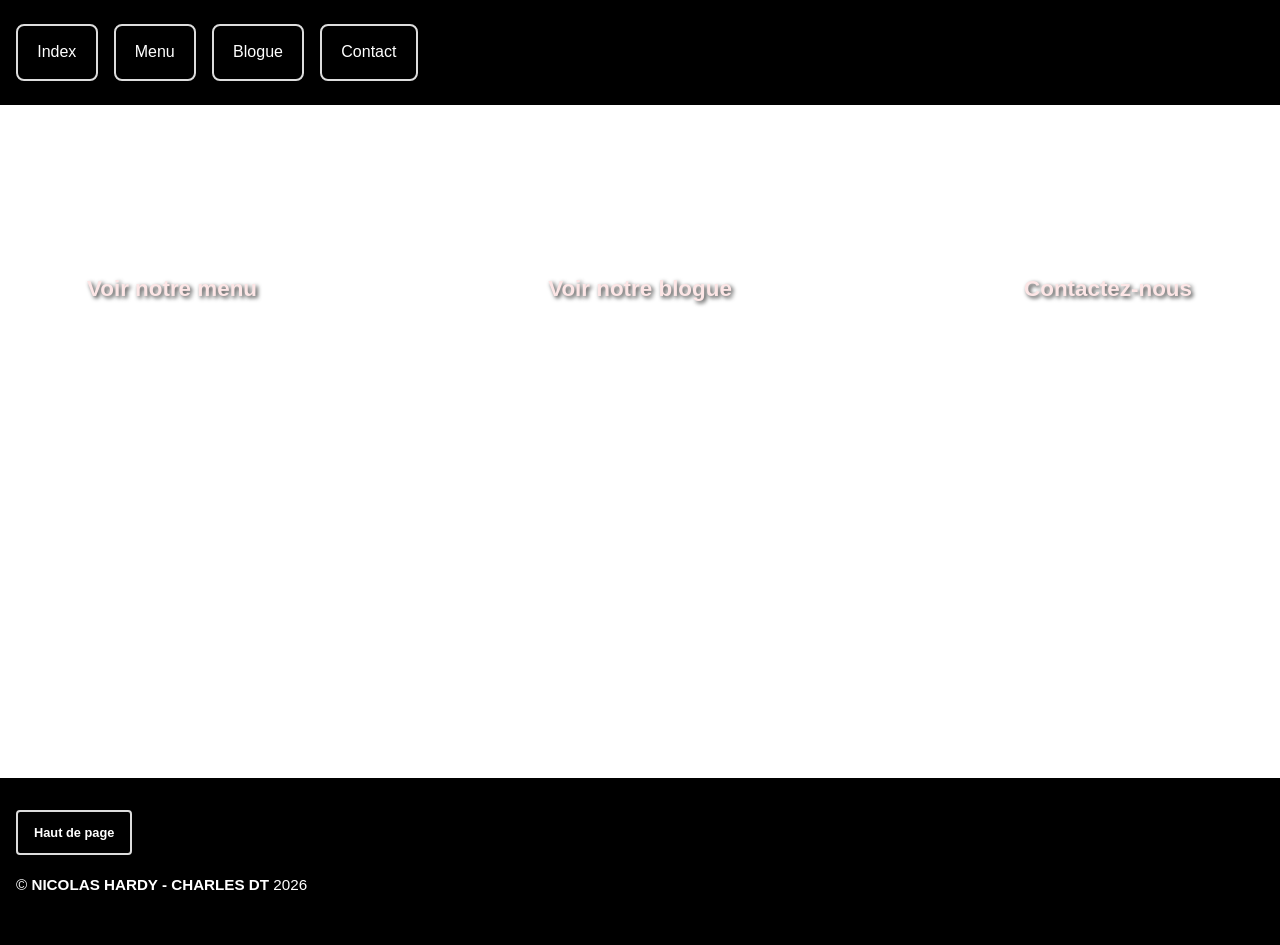
<file: index.html>
<!DOCTYPE html>
<html lang="en">
<head>
    <meta charset="UTF-8">
    <meta name="viewport" content="width=device-width, initial-scale=1.0">
    <title>Projet #2 - Nicolas Hardy - Charles DT</title>
    <link rel="stylesheet" href="CSS/style.css">
</head>
<body>
    <header> <!-- HEADER pareille partout -->
        <nav>
            <a href="index.html">Index</a>
            <a href="menu.html">Menu</a>
            <a href="blogue.html">Blogue</a>
            <a href="contact.html">Contact</a>
        </nav>
    </header>

    <main class="image-content">
            <!-- Image Menu -->
            <div class="image">
                <h3>Voir notre menu</h3>
            </div>
            <!-- Image Blogue -->
            <div class="image">
                <h3>Voir notre blogue</h3>
            </div>
            <!-- Image Contact -->
            <div class="image">
                <h3>Contactez-nous</h3>
            </div>
    </main>

    <!-- FOOTER -->
    <footer>
        <!-- Bouton retour haut -->
        <button id="back-to-top" onclick="window.scrollTo(0,0)">Haut de page</button>
        <!-- Copyright -->
        <p>&copy; <strong>NICOLAS HARDY - CHARLES DT</strong> 2026</p>
    </footer>
</body>
</html>
<!-- Fini -->
</file>
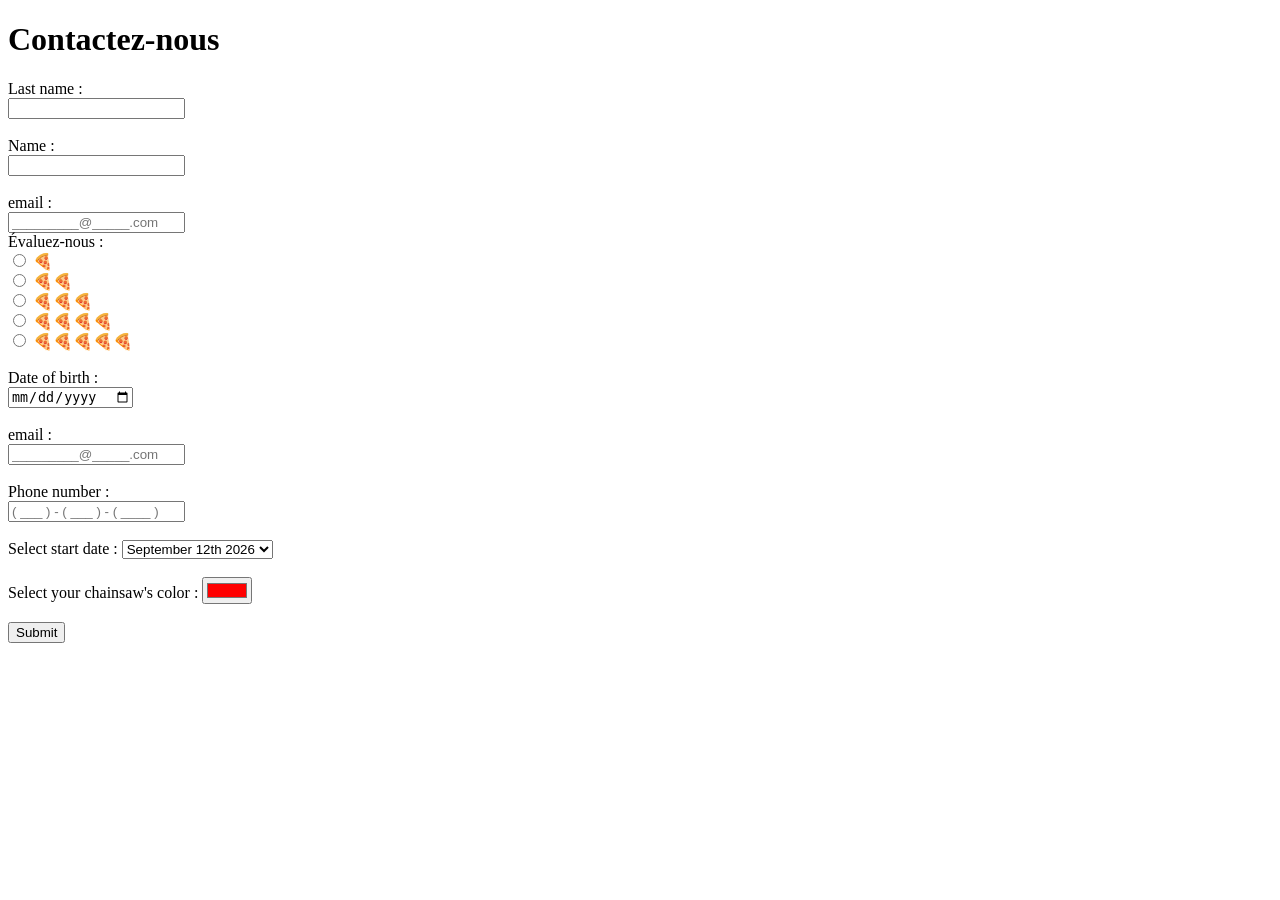
<file: contact.html>
<!doctype html>
<html lang="en">
  <head>
    <meta charset="UTF-8" />
    <meta name="viewport" content="width=device-width, initial-scale=1.0" />
    <link rel="stylesheet" href="#" />
    <title></title>
  </head>
  <body>
   
      <header class="header">
        <!--Div de En-Tete -->
        <h1>Contactez-nous</h1>
      </header>
      
        <div class="maincontent">
                 <div class="divcenter-form">
                <!--Formulaire entier excluant le titre-->

          <div class="workshopform">
            <form action="index.html" method="get">
              <div class="form-element">

                <!--question 1 last name-->
                <label for="lastnameid">Last name :</label>
                <div>
                  <input
                    class="textinput"
                    type="text"
                    name="lastname"
                    id="lastnameid" />
                </div>
              </div>

              <br />

              <!--question 2 first name-->
              <div class="form-element">
                <label for="firstnameid">Name :</label>
                <div>
                  <input
                    class="textinput"
                    type="text"
                    name="firstname"
                    id="firstnameid" />
                </div>
              </div>

              <br />

              <div class="form-element">
                <!--question 3 email-->
                <label for="emailid">email :</label>
                <div>
                  <input
                    class="emailinput"
                    type="email"
                    name="email"
                    id="emailid"
                    placeholder="_________@_____.com" />
                </div>

              <!--question 3 evaluation -->
              <div class="form-element">
                Évaluez-nous : 
                <div class="radiodots">
                  <input
                    class="radioinput"
                    type="radio"
                    name="rating"
                    id="1starid"
                    value="1star" />
                  <label class="label" for="1starid">🍕 </label>

                  <div class="radiodots">
                  <input
                    class="radioinput"
                    type="radio"
                    name="rating"
                    id="2starid"
                    value="2star" />
                  <label class="label" for="2starid">🍕🍕 </label>

                  <div class="radiodots">                    
                  <input
                    class="radioinput"
                    type="radio"
                    name="rating"
                    id="3starid"
                    value="3star" />
                  <label class="label" for="3starid">🍕🍕🍕 </label>

                  <div class="radiodots">
                  <input
                    class="radioinput"
                    type="radio"
                    name="rating"
                    id="2starid"
                    value="2star" />
                  <label class="label" for="2starid">🍕🍕🍕🍕 </label>

                  <div class="radiodots">                    
                  <input
                    class="radioinput"
                    type="radio"
                    name="rating"
                    id="3starid"
                    value="3star" />
                  <label class="label" for="3starid">🍕🍕🍕🍕🍕 </label>
                </div>
              </div>

              <br />

              <div class="form-element">
                <!--question 4 date of birth-->
                <label for="dobid">Date of birth :</label>
                <div>
                  <input class="textinput" type="date" name="dob" id="dobid" />
                </div>
              </div>

              <br />

              <div class="form-element">
                <!--question 5 email-->
                <label for="emailid">email :</label>
                <div>
                  <input
                    class="emailinput"
                    type="email"
                    name="email"
                    id="emailid"
                    placeholder="_________@_____.com" />
                </div>
              </div>

              <br />

              <div class="form-element">
                <!--question 6 phone-->
                <label for="phoneid">Phone number :</label>
                <div>
                  <input
                    class="phoneinput"
                    type="tel"
                    name="phone"
                    id="phoneid"
                    placeholder="( ___ ) - ( ___ ) - ( ____ )" />
                </div>
              </div>

              <br />

              <div class="form-element">
                <!--question 7 Menu select start date-->
                <label for="selectif">Select start date :</label>
                <select class="selectmenu" name="workshopdate" id="selectid">
                  <option value="class1" id="class1id">
                    September 12th 2026
                  </option>
                  <option value="class2" id="class2id">
                    January 12th 2026
                  </option>
                  <option value="class3" id="class3id">May 4th 2026</option>
                </select>
              </div>

              <br />

              <!--Question 8 chainsaw color-->
              <div class="centertext">
                <label for="chainsawid">Select your chainsaw's color :</label>
                <input
                  class="colorinput"
                  type="color"
                  name="chainsaw"
                  id="chainsawid"
                  value="#ff0000" />
              </div>

              <br />

              <!--Submit button-->
              <div class="submit-element">
                <input class="submit-button" type="submit" />            
              </div>

            </form>
          </div>
        </div>
      </div>
    </div>
  </body>
</html>
</file>
<file: CSS/style.css>
/* RESET + BASE (mobile par défaut) */
* {
  box-sizing: border-box;
  margin: 0;
  padding: 0;
  font-family: Arial, Helvetica, sans-serif;
}

html { 
  font-size: 16px;
}

body { 
  line-height: 1.5;
  min-height: 105vh;
  background-image: url('https://images.unsplash.com/photo-1668394559082-ec8de901fe86?ixlib=rb-4.1.0&auto=format&fit=crop&w=1920&q=80');
  background-size: cover;
  background-position: center;
  background-repeat: no-repeat;
  background-attachment: fixed;
}

/* HEADER + NAV MOBILE */
header {
  padding: 1rem; 
  background: black;
  color: white;
}

nav { 
  margin-top: 1rem;  
}

nav a {
  display: block;
  padding: 0.9rem 1.2rem;
  color: #fff;
  text-decoration: none;
  background: black;
  border: 2px solid #ddd;  
  border-radius: 8px;
  margin-bottom: 0.5rem;
  text-align: center;
}

/* MAIN INDEX (mobile) */
main.image-content { 
  padding: 2rem 1rem 2rem;
  display: flex;
  flex-direction: column;
  gap: 2.5rem;
}

/* Les divs image index */
.image {
  position: relative;
  height: 250px;
  display: flex;
  flex-direction: column;
  justify-content: center;
  align-items: center;
  overflow: hidden;
  margin-bottom: 0;
  padding: 1rem;
  background-size: cover;
  background-position: center;
}

.image:nth-child(1) {
  background-image: url('https://images.unsplash.com/photo-1625173616412-7b403d49a41e?ixlib=rb-4.1.0&auto=format&fit=crop&w=1920&q=80');
}

.image:nth-child(2) {
  background-image: url('https://images.unsplash.com/photo-1627399270231-7d36245355a9?ixlib=rb-4.1.0&auto=format&fit=crop&w=1920&q=80');
}

.image:nth-child(3) {
  background-image: url('https://images.unsplash.com/photo-1695029107060-c0bd8fef5605?ixlib=rb-4.1.0&auto=format&fit=crop&w=1920&q=80');
}

.image h3 {
  color: #fde6e6;
  font-size: 1.4rem;
  font-weight: bold;
  text-shadow: 2px 2px 4px rgba(0,0,0,0.8);
  z-index: 2;
  margin: 0;
}

/* FOOTER */
footer {
  padding: 1rem 1rem 2rem;
  background: black;
  color: white;
  display: flex;
  flex-direction: column;
  align-items: flex-start;
  gap: 1.2rem;
}

#back-to-top {
  background: black;
  color: white;
  border: 2px solid #ddd;
  padding: 0.8rem 1rem;
  border-radius: 4px;
  font-weight: bold;
  cursor: pointer;
  font-size: 0.8rem;
}

footer p { 
  font-size: 0.95rem;
}

/* Carte d'article */
.article-card {
  background-color: #fff;
  padding: 12px;
  margin-bottom: 8px;
}

.article-card h2 {
  text-align: center;
  font-size: 15px;
  font-weight: bold;
  margin-bottom: 4px;
}

.article-card .information {
  text-align: center;
  font-size: 11px;
  color: #555;
  margin-bottom: 8px;
}

.article-card .article-img {
  width: 100%;
  height: auto;
}

.article-card .event {
  font-size: 11px;
  font-style: italic;
  margin-bottom: 6px;
}

.article-card .main-text {
  font-size: 11px;
  line-height: 1.4;
  margin-bottom: 10px;
}

.article-actions {
  display: flex;
  justify-content: space-between;
  align-items: center;
  margin-top: 6px;
}

.article-actions button {
  border: 1px solid #aaa;
  background: #f0f0f0;
  padding: 3px 10px;
  font-size: 12px;
  cursor: pointer;
}

/* Image en full width */
.full-image {
  width: 100%;
  height: 220px;
  display: flex;
  align-items: center;
  justify-content: center;
  margin-bottom: 8px;
  overflow: hidden;
}

.full-image img {
  max-width: 100%;
  max-height: 100%;
  object-fit: contain;
}

/* Autheurs et opinions */
.author-section {
  padding: 10px 12px;
  margin-bottom: 8px;
}

.author-section h3 {
  font-size: 14px;
  font-weight: bold;
  margin-bottom: 6px;
}

.author-section p {
  font-size: 12px;
  line-height: 1.5;
}

/* Separateur entre chaque Div */
.blog-content hr,
.sidebar hr {
  border: none;
  border-top: 1px solid #aaa;
  margin: 8px 0;
}

/* Titre de section */
.section-title {
  font-size: 14px;
  font-weight: bold;
  margin-bottom: 6px;
}

/* Posts populaire */
.popular-posts {
  padding: 10px 12px;
  margin-bottom: 8px;
}

.popular-posts ul {
  padding-left: 16px;
}

.popular-posts ul li {
  margin-bottom: 8px;
}

.post-item {
  display: flex;
  align-items: center;
  gap: 8px;
}

.post-item .image-posts {
  width: 36px;
  height: 36px;
  flex-shrink: 0;
  overflow: hidden;
  border-radius: 4px;
  display: flex;
  align-items: center;
  justify-content: center;
}

.image-posts img {
  width: 100%;
  height: 100%;
  object-fit: cover;
}

.post-text strong {
  display: block;
  font-size: 12px;
}

.post-text span {
  font-size: 11px;
  color: #3f3f3f;
}

/* Les tags */
.tags-section {
  padding: 10px 12px;
  margin-bottom: 8px;
}

.tags-list {
  display: flex;
  flex-direction: column;
  gap: 2px;
}

.tag-item {
  background: #ddd;
  padding: 3px 8px;
  font-size: 12px;
  display: block;
}

/* Inspiration */
.inspiration-section {
  padding: 10px 12px;
  margin-bottom: 8px;
  text-align: left;
}

.inspiration-section .inspiration-img {
  display: grid;
  grid-template-columns: 1fr;
  gap: 8px;
  margin: 8px 0 0;
}

.inspiration-img img {
  width: 100%;
  height: 250px;
  object-fit: cover;
}

/* Suivez-nous */
.follow-section {
  padding: 10px 12px;
  margin-bottom: 8px;
}

.social-icons {
  display: flex;
  gap: 12px;
  align-items: center;
  margin-top: 6px;
  flex-wrap: wrap;
}

.social-icon {
  display: flex;
  align-items: center;
  justify-content: center;
  width: 30px;
  height: 30px;
  font-size: 18px;
  text-decoration: none;
  color: #222;
}

/* S'inscrire */
.subscribe-section {
  padding: 10px 12px;
  margin-bottom: 8px;
}

.subscribe-section p {
  font-size: 12px;
  margin-bottom: 8px;
  line-height: 1.4;
}

.subscribe-section input[type="email"] {
  width: 100%;
  border: 1px solid #bbb;
  padding: 5px 8px;
  font-size: 12px;
  margin-bottom: 6px;
  font-family: inherit;
}

.subscribe-section button[type="submit"] {
  border: 1px solid #aaa;
  background: #f0f0f0;
  padding: 4px 14px;
  font-size: 12px;
  cursor: pointer;
}

/* DESKTOP ≥ 1024px      */
@media (min-width: 1024px) {

  html, body { height: 100%; }

  body {
    display: flex;
    flex-direction: column;
  }

  header { padding: 1.5rem 1.5rem 1.5rem 1rem; }

  nav {
    display: flex;
    flex-direction: row;
    justify-content: flex-start;
    gap: 1rem;
    margin-top: 0;
  }

  nav a { 
    display: inline-block;
    margin-bottom: 0; 
  }

  /* MAIN page index */
  main.image-content {
    padding: 4rem 3rem 6rem;
    max-width: 1400px;
    margin: 0 auto;
    flex-direction: row;
    justify-content: center;
    align-items: stretch;
    gap: 3rem;
    flex: 1;
  }

  .image { 
    flex: 0 0 420px;
    height: 240px;
  }

  footer { 
    padding: 2rem 3rem 3rem 1rem;
    flex-shrink: 0;
  }

  /* MAIN page blogue */
  main.blog-content {
    display: grid;
    grid-template-columns: 65% 35%;
    column-gap: 12px;
    max-width: 1400px;
    margin: 0 auto;
    padding: 12px;
    align-items: start;
  }

  .article-card {
    grid-column: 1;
    background: #fff;
    padding: 12px;
    align-self: start;
  }

  /* Toute la sidebar dans colonne 2 */
  .sidebar {
    grid-column: 2;
  }

  .full-image     { height: 180px; }
  .full-image img { object-fit: cover; width: 100%; height: 100%; }

  .tags-list { flex-direction: row; flex-wrap: wrap; gap: 4px; }
  .tag-item  { display: inline-block; }

  .inspiration-section .inspiration-img {
    display: grid;
    grid-template-columns: 1fr 1fr;
    gap: 4px;
    width: 100%;
    height: auto;
    margin: 6px 0 0;
  }

  .inspiration-img img {
    width: 100%;
    height: 200px;
    object-fit: cover;
  }
}
/* fini */
</file>
